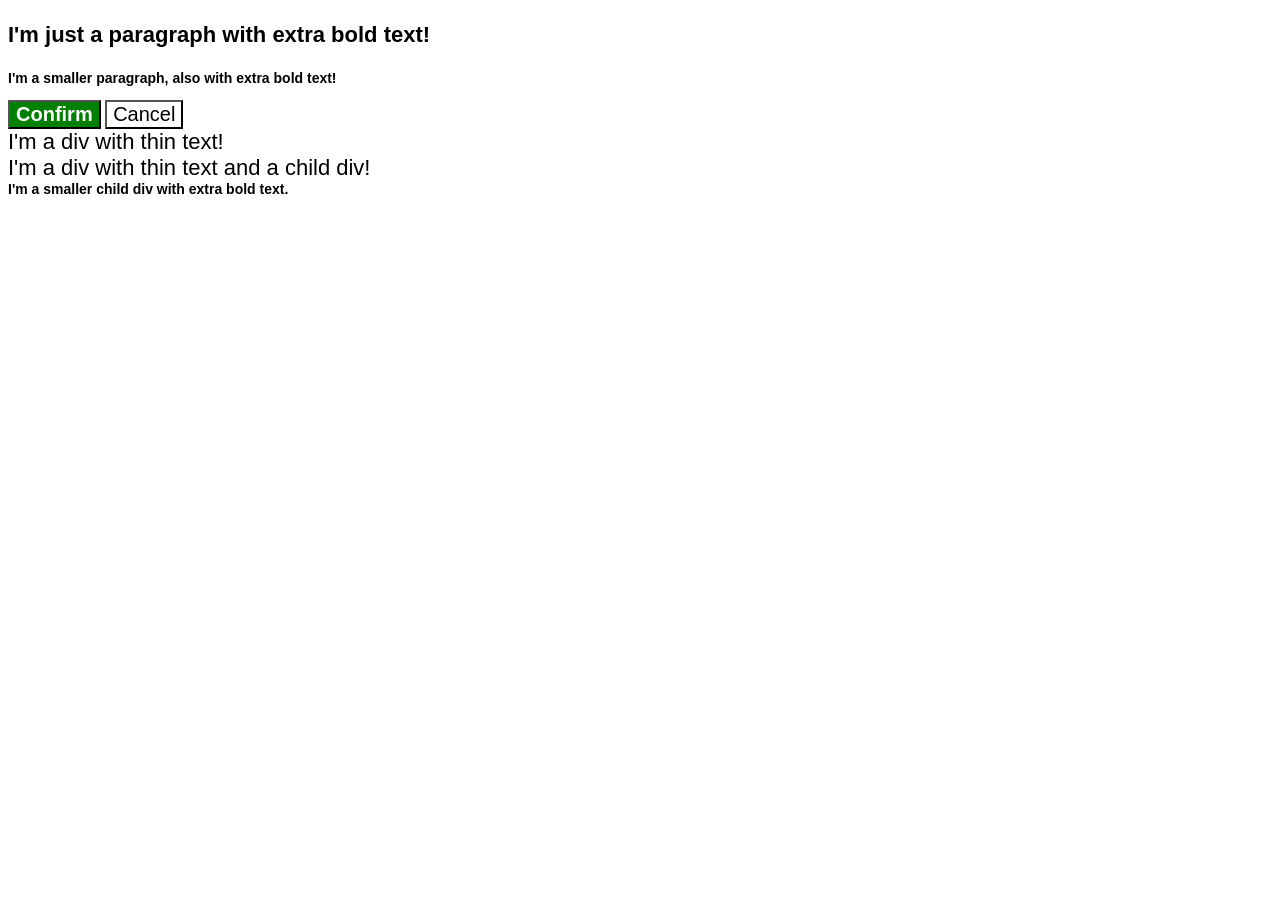
<file: foundations/cascade/01-cascade-fix/index.html>
<!DOCTYPE html>
<html lang="en">

  <head>
    <meta charset="UTF-8">
    <meta http-equiv="X-UA-Compatible" content="IE=edge">
    <meta name="viewport" content="width=device-width, initial-scale=1.0">
    <title>Fix the Cascade</title>
    <link rel="stylesheet" href="style.css">
  </head>
  <body>
    <p class="para">I'm just a paragraph with extra bold text!</p>
    <p class="para small-para">I'm a smaller paragraph, also with  extra bold text!</p>

    <button id="confirm-button" class="button confirm">Confirm</button>
    <button id="cancel-button" class="button cancel">Cancel</button>

    <div class="text">I'm a div with thin text!</div>
    <div class="text">I'm a div with thin text and a child div!
      <div class="text child">I'm a smaller child div with extra bold text.</div>
    </div>
  </body>
</html>
</file>
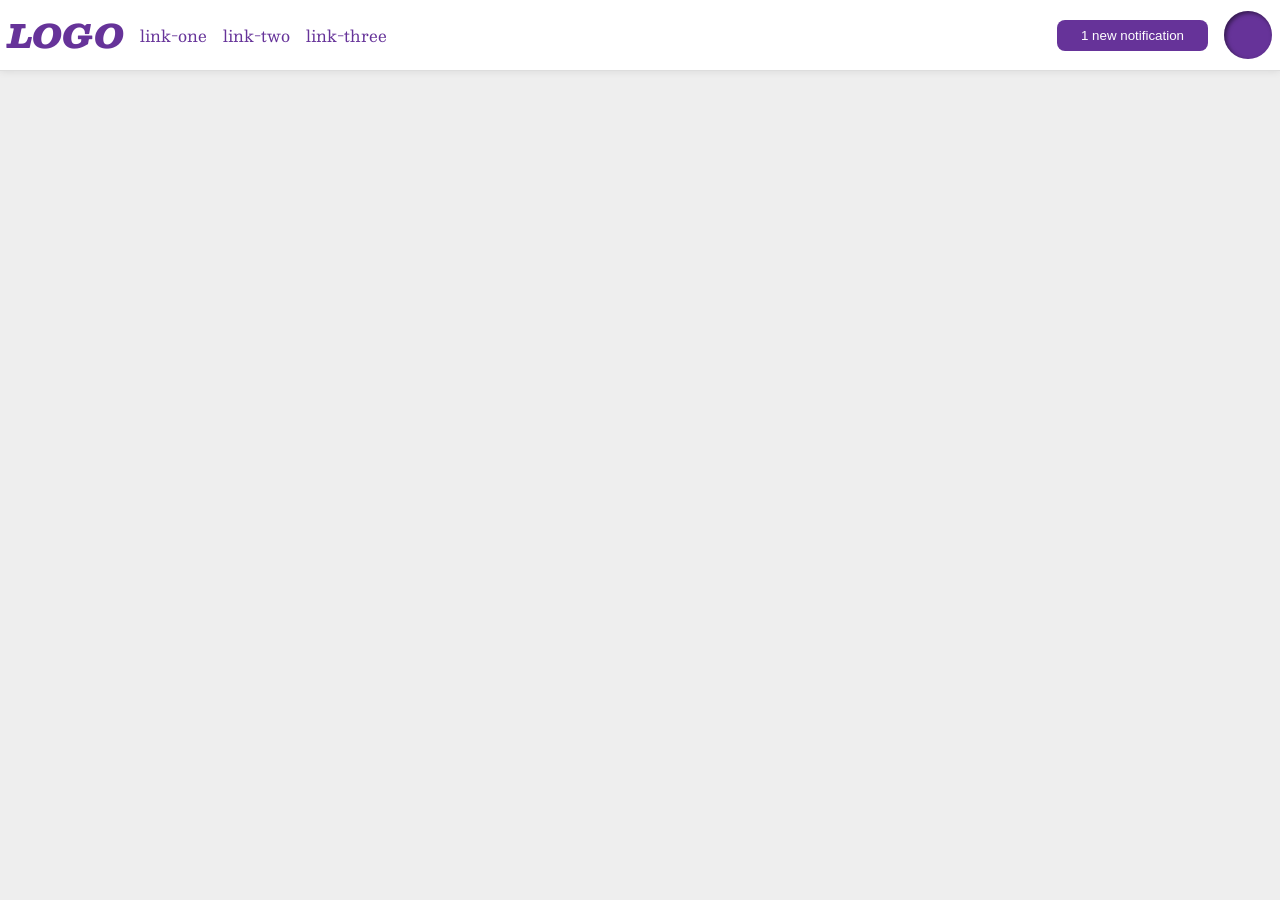
<file: foundations/flex/03-flex-header-2/index.html>
<!DOCTYPE html>
<html lang="en">
  <head>
    <meta charset="UTF-8">
    <meta http-equiv="X-UA-Compatible" content="IE=edge">
    <meta name="viewport" content="width=device-width, initial-scale=1.0">
    <title>Flex Header 2</title>
    <link rel="stylesheet" href="style.css">
  </head>
  <body>
    <div class="header">
      <div class="right-nav">
        <div class="logo">
          LOGO
        </div>
        <ul class="links">
          <li><a href="https://google.com">link-one</a></li>
          <li><a href="https://google.com">link-two</a></li>
          <li><a href="https://google.com">link-three</a></li>
        </ul>
      </div>
      <div class="left-nav">
        <button class="notifications">
          1 new notification
        </button>
        <div class="profile-image"></div>
      </div>
    </div>
  </body>
</html>
</file>
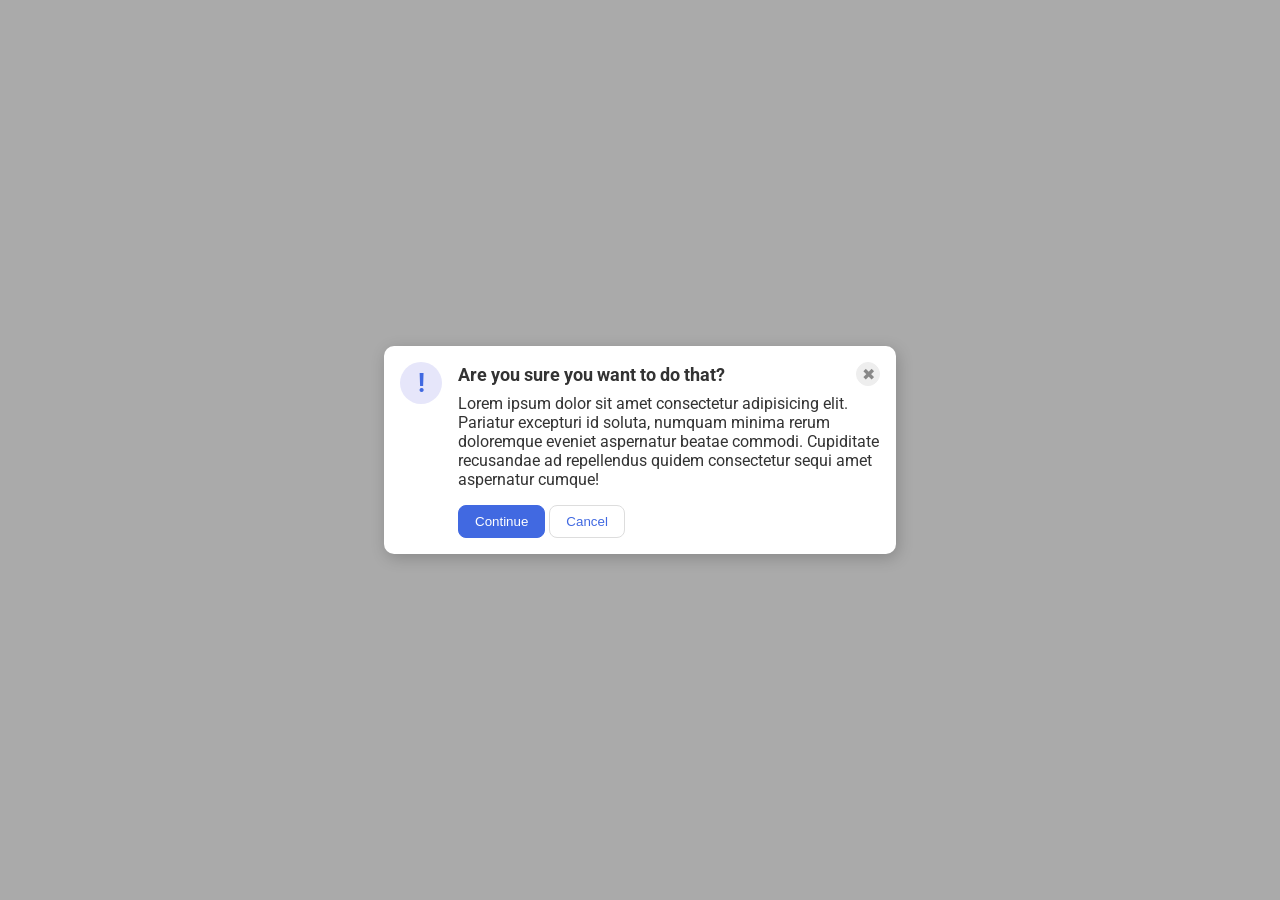
<file: foundations/flex/05-flex-modal/index.html>
<!DOCTYPE html>
<html lang="en">
  <head>
    <meta charset="UTF-8">
    <meta http-equiv="X-UA-Compatible" content="IE=edge">
    <meta name="viewport" content="width=device-width, initial-scale=1.0">
    <link rel="stylesheet" href="style.css">
    <title>Modal</title>
  </head>
  <body>
    <div class="modal">
      <div class="icon">!</div>
      <div class="container">
        <div class="header">Are you sure you want to do that?
        <button class="close-button">✖</button></div>
        <div class="text">Lorem ipsum dolor sit amet consectetur adipisicing elit. Pariatur excepturi id soluta, numquam minima rerum doloremque eveniet aspernatur beatae commodi. Cupiditate recusandae ad repellendus quidem consectetur sequi amet aspernatur cumque!</div>
        <button class="continue">Continue</button>
        <button class="cancel">Cancel</button>
      </div>  
    </div>
  </body>
</html>
</file>
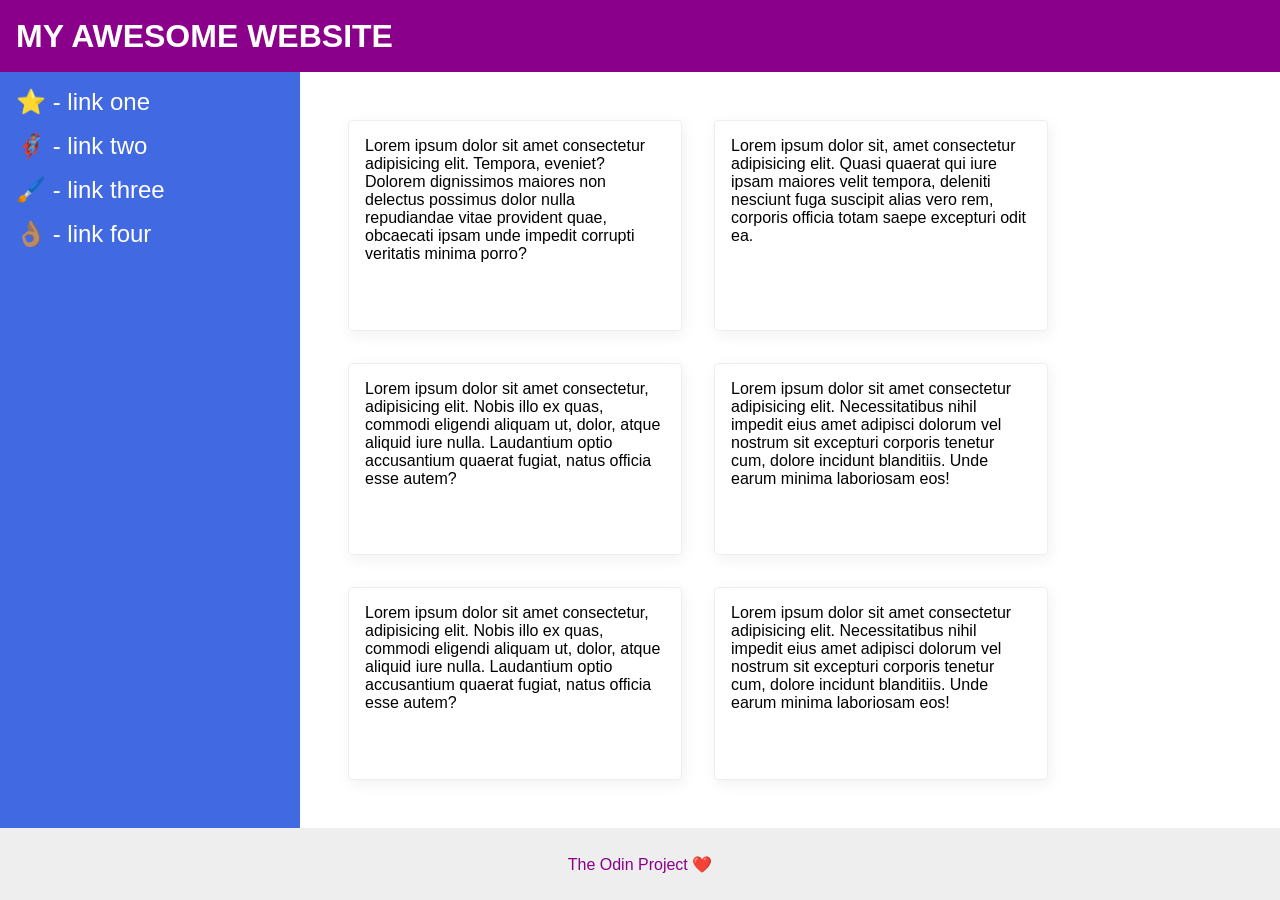
<file: foundations/flex/07-flex-layout-2/index.html>
<!DOCTYPE html>
<html lang="en">
  <head>
    <meta charset="UTF-8">
    <meta http-equiv="X-UA-Compatible" content="IE=edge">
    <meta name="viewport" content="width=device-width, initial-scale=1.0">
    <title>The Holy Grail</title>
    <link rel="stylesheet" href="style.css">
  </head>
  <body>
    <div class="header">
      MY AWESOME WEBSITE
    </div>
    
    <div class="body_content">
      <div class="sidebar">
        <ul>
          <li><a href="#">⭐ - link one</a></li>
          <li><a href="#">🦸🏽‍♂️ - link two</a></li>
          <li><a href="#">🖌️ - link three</a></li>
          <li><a href="#">👌🏽 - link four</a></li>
        </ul>
      </div>

      <div class="cards">
        <div class="card">Lorem ipsum dolor sit amet consectetur adipisicing elit. Tempora, eveniet? Dolorem dignissimos maiores non delectus possimus dolor nulla repudiandae vitae provident quae, obcaecati ipsam unde impedit corrupti veritatis minima porro?</div>
        <div class="card">Lorem ipsum dolor sit, amet consectetur adipisicing elit. Quasi quaerat qui iure ipsam maiores velit tempora, deleniti nesciunt fuga suscipit alias vero rem, corporis officia totam saepe excepturi odit ea.</div>
        <div class="card">Lorem ipsum dolor sit amet consectetur, adipisicing elit. Nobis illo ex quas, commodi eligendi aliquam ut, dolor, atque aliquid iure nulla. Laudantium optio accusantium quaerat fugiat, natus officia esse autem?</div>
        <div class="card">Lorem ipsum dolor sit amet consectetur adipisicing elit. Necessitatibus nihil impedit eius amet adipisci dolorum vel nostrum sit excepturi corporis tenetur cum, dolore incidunt blanditiis. Unde earum minima laboriosam eos!</div>
        <div class="card">Lorem ipsum dolor sit amet consectetur, adipisicing elit. Nobis illo ex quas, commodi eligendi aliquam ut, dolor, atque aliquid iure nulla. Laudantium optio accusantium quaerat fugiat, natus officia esse autem?</div>
        <div class="card">Lorem ipsum dolor sit amet consectetur adipisicing elit. Necessitatibus nihil impedit eius amet adipisci dolorum vel nostrum sit excepturi corporis tenetur cum, dolore incidunt blanditiis. Unde earum minima laboriosam eos!</div>
      </div>  
    </div>
    <div class="footer">
      The Odin Project ❤️
    </div>
  </body>
</html>
</file>
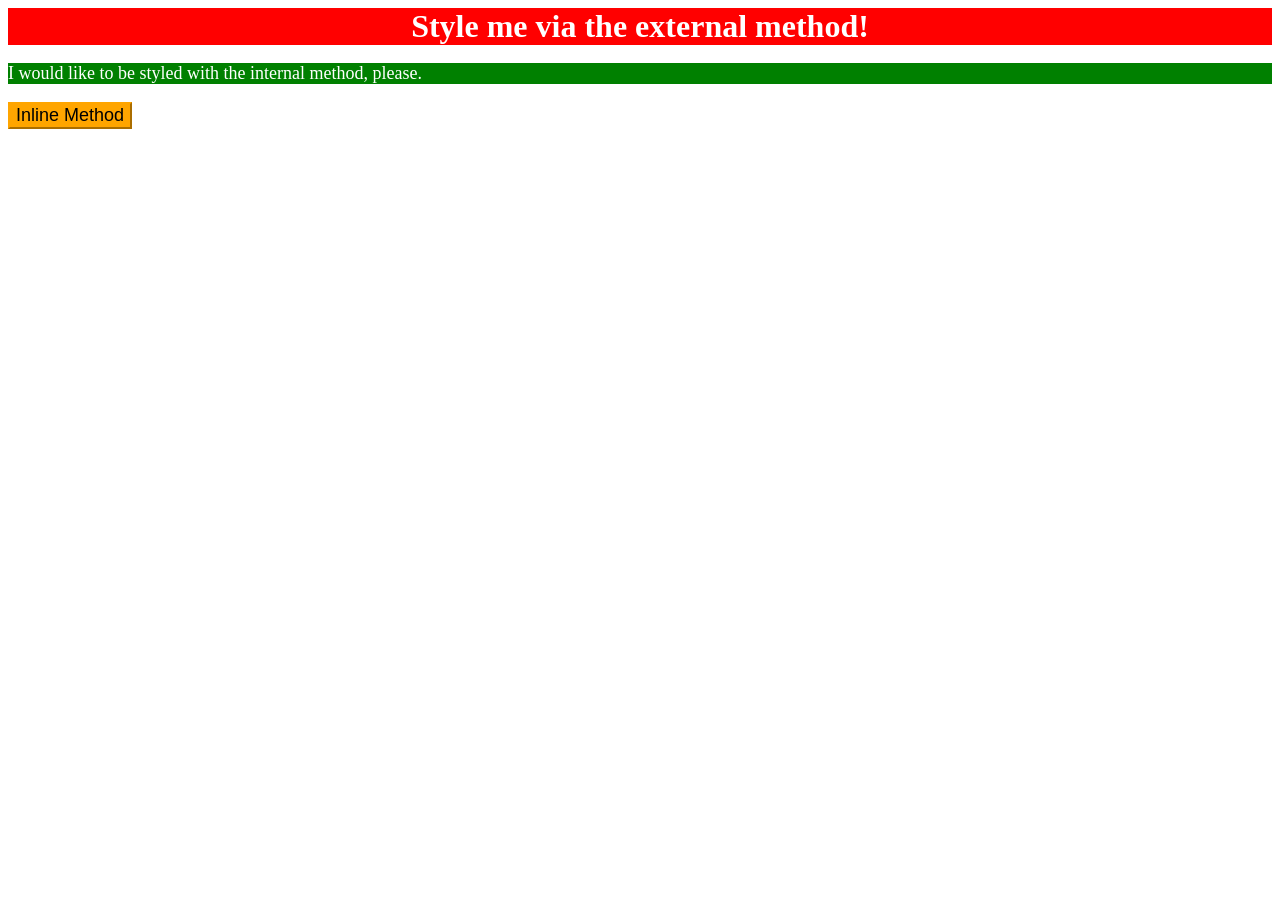
<file: foundations/intro-to-css/01-css-methods/index.html>
<!DOCTYPE html>
<html lang="en">
  <head>
    <meta charset="UTF-8">
    <meta http-equiv="X-UA-Compatible" content="IE=edge">
    <meta name="viewport" content="width=device-width, initial-scale=1.0">
    <title>Methods for Adding CSS</title>
    <link rel="stylesheet" href="styles.css">
    <style>
      p {
        background-color: green;
        color: white;
        font-size: 18px;
      }
    </style>
  </head>
  <body>
    <div>Style me via the external method!</div>
    <p>I would like to be styled with the internal method, please.</p>
    <button style="background-color:orange; font-size: 18px; border-color: orange;">Inline Method</button>
  </body>
</html>
</file>
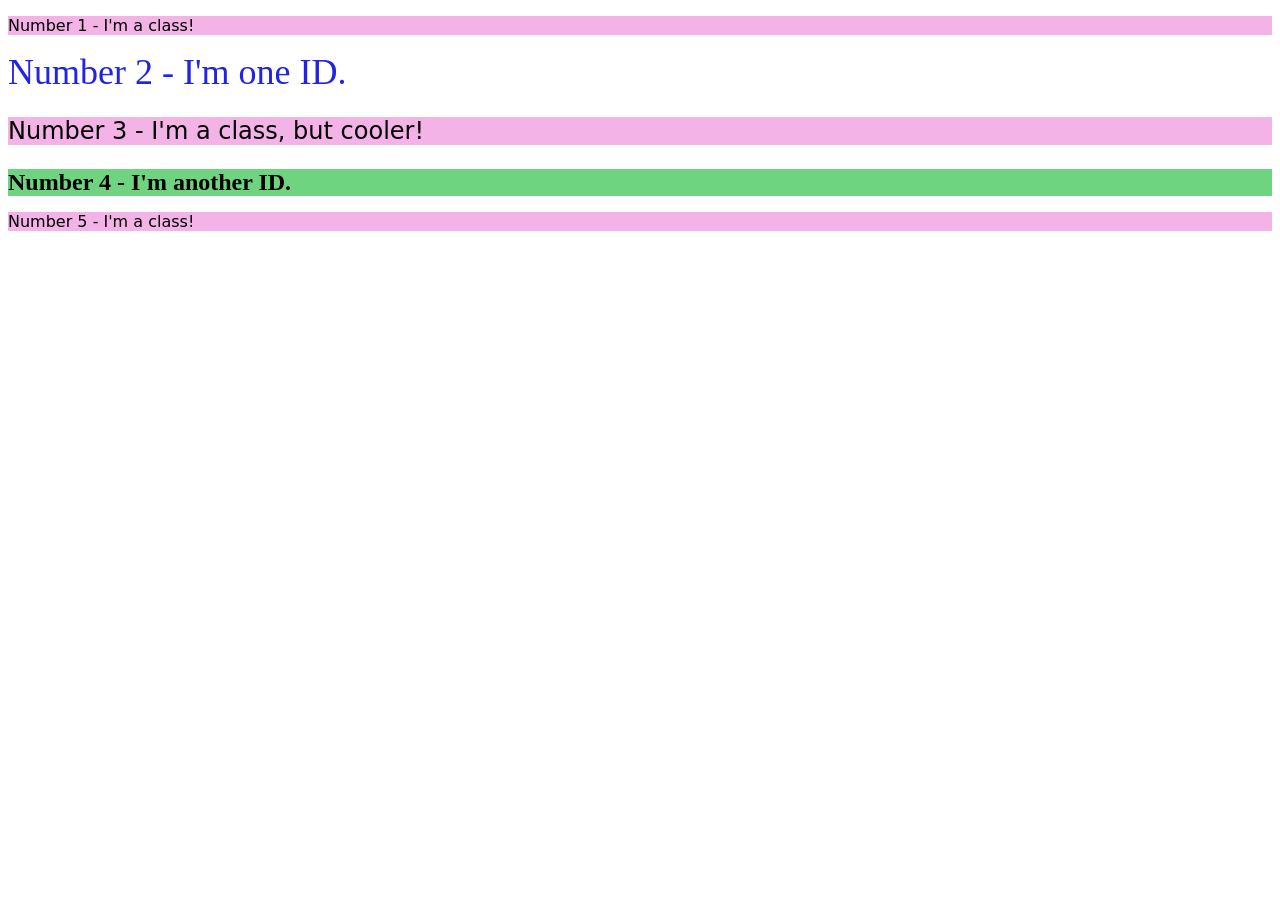
<file: foundations/intro-to-css/02-class-id-selectors/index.html>
<!DOCTYPE html>
<html lang="en">
  <head>
    <meta charset="UTF-8">
    <meta http-equiv="X-UA-Compatible" content="IE=edge">
    <meta name="viewport" content="width=device-width, initial-scale=1.0">
    <title>Class and ID Selectors</title>
    <link rel="stylesheet" href="style.css">
  </head>
  <body>
    <p class="odd">Number 1 - I'm a class!</p>
    <div id="two">Number 2 - I'm one ID.</div>
    <p class="odd bigger">Number 3 - I'm a class, but cooler!</p>
    <div id="four">Number 4 - I'm another ID.</div>
    <p class="odd">Number 5 - I'm a class!</p>
  </body>
</html>
</file>
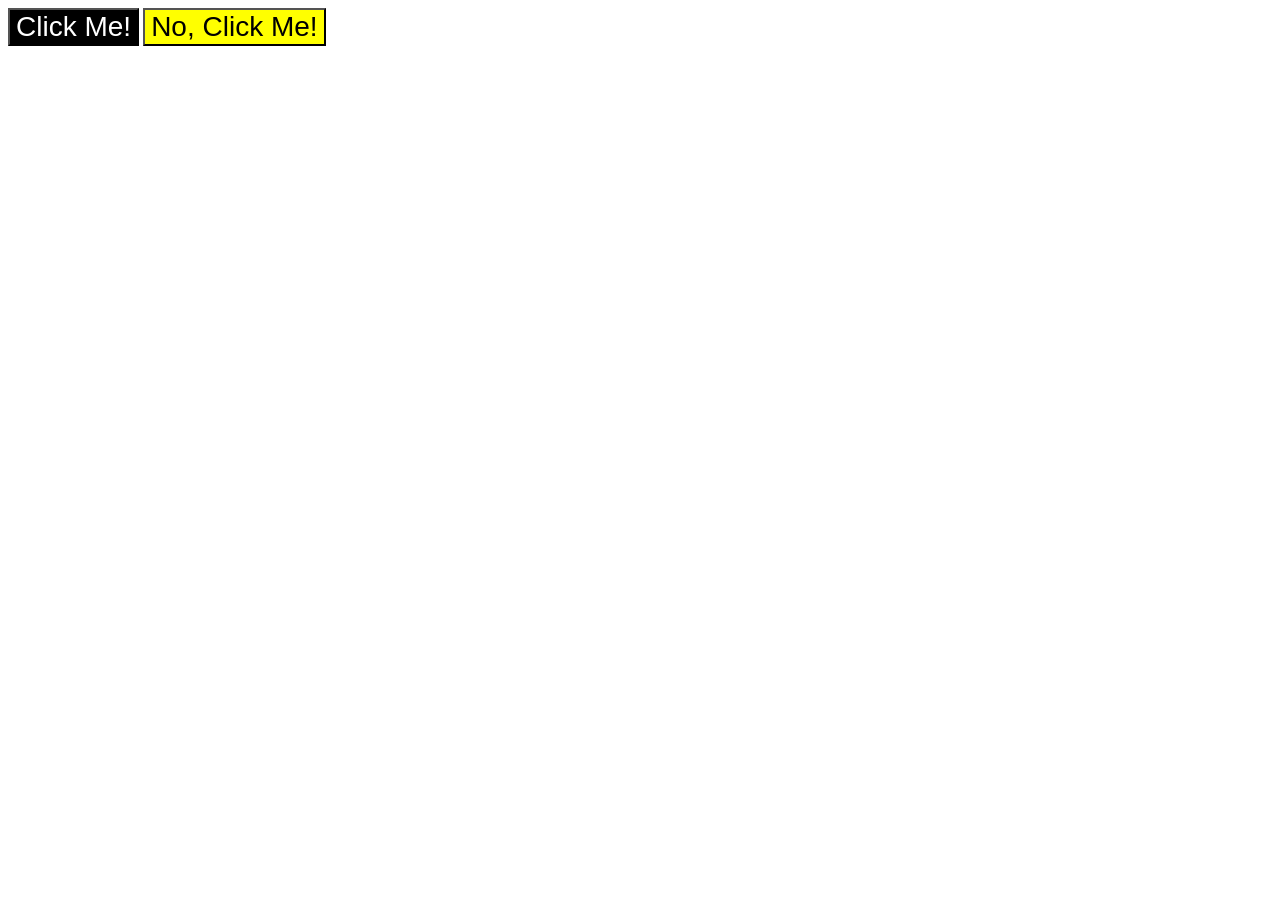
<file: foundations/intro-to-css/03-grouping-selectors/index.html>
<!DOCTYPE html>
<html lang="en">
  <head>
    <meta charset="UTF-8">
    <meta http-equiv="X-UA-Compatible" content="IE=edge">
    <meta name="viewport" content="width=device-width, initial-scale=1.0">
    <title>Grouping Selectors</title>
    <link rel="stylesheet" href="style.css">
  </head>
  <body>
    <button class="button-one">Click Me!</button>
    <button class="button-two">No, Click Me!</button>
  </body>
</html>
</file>
<file: foundations/cascade/01-cascade-fix/style.css>
body {
  font-family: Arial, Helvetica, sans-serif;
}

.para,
.small-para {
  color: hsl(0, 0%, 0%);
  font-weight: 800;
}



.para {
  font-size: 22px;
}

/* Changed position of selector to below .para */
.small-para {
  font-size: 14px;
  font-weight: 800;
}
/* Changed selector from .confirm to #confirm-button */
#confirm-button {
  background: green;
  color: white;
  font-weight: bold;
} 

.button {
  background-color: rgb(255, 255, 255);
  color: rgb(0, 0, 0);
  font-size: 20px;
}



div.text {
  color: rgb(0, 0, 0);
  font-size: 22px;
  font-weight: 100;
}

/* Changed selector from .child to .text.child */
div .child {
  color: rgb(0, 0, 0);
  font-weight: 800;
  font-size: 14px;
}
</file>
<file: foundations/flex/03-flex-header-2/style.css>
/* this is some magical font-importing.  
you'll learn about it later. */
@import url('https://fonts.googleapis.com/css2?family=Besley:ital,wght@0,400;1,900&display=swap');

body {
  margin: 0;
  background: #eee;
  font-family: Besley, serif;
}

.header {
  background: white;
  border-bottom: 1px solid #ddd;
  box-shadow: 0 0 8px rgba(0,0,0,.1);
  /* added new css from here */
  display: flex;
  justify-content: space-between;
  padding:8px;
}

.profile-image {
  background: rebeccapurple;
  box-shadow: inset 2px 2px 4px rgba(0,0,0,.5);
  border-radius: 50%;
  width: 48px;
  height: 48px;
}

.logo {
  color: rebeccapurple;
  font-size: 32px;
  font-weight: 900;
  font-style: italic;
}

button {
  border: none;
  border-radius: 8px;
  background: rebeccapurple;
  color: white;
  padding: 8px 24px;
}

a {
  /* this removes the line under our links */
  text-decoration: none;
  color: rebeccapurple;
}

ul {
  list-style-type: none;
  /* added new css from here */
  display: flex;
  gap: 16px;
  padding:0px;
  margin:0px;
}

/* added new css */
.left-nav, .right-nav {
  display: flex;
  gap: 16px;
  align-items:center;
}
</file>
<file: foundations/flex/05-flex-modal/style.css>
@import url('https://fonts.googleapis.com/css2?family=Roboto:wght@400;700&display=swap');

html, body {
  height: 100%;
}

body {
  font-family: Roboto, sans-serif;
  margin: 0;
  background: #aaa;
  color: #333;
  /* I'll give you this one for free lol */
  display: flex;
  align-items: center;
  justify-content: center;
}

.modal {
  background: white;
  width: 480px;
  border-radius: 10px;
  box-shadow: 2px 4px 16px rgba(0,0,0,.2);
  /* new css added here */
  display: flex;
  padding: 16px;
  gap:16px;
}

.icon {
  color: royalblue;
  font-size: 26px;
  font-weight: 700;
  background: lavender;
  width: 42px;
  height: 42px;
  border-radius: 50%;
  display: flex;
  align-items: center;
  justify-content: center;
  /* new css is added here  */
  flex-shrink: 0;
}

.close-button {
  background: #eee;
  border-radius: 50%;
  color: #888;
  font-weight: 400;
  font-size: 16px;
  height: 24px;
  width: 24px;
  display: flex;
  align-items: center;
  justify-content: center;
  border: 1px solid #eee;
  padding: 0;
}

button {
  cursor: pointer;
  padding: 8px 16px;
  border-radius: 8px;
}

button.continue {
  background: royalblue;
  border: 1px solid royalblue;
  color: white;
}

button.cancel {
  background: white;
  border: 1px solid #ddd;
  color: royalblue;
}

.icon {
  flex-shrink: 0px;
}

/* new css is added here */
.header {
  display: flex;
  justify-content: space-between;
  align-items: center;
  font-size: 115%;
  font-weight: bold;
  margin-bottom: 8px;
}

/* new css is added here */
.text {
  margin-bottom: 16px;
}
</file>
<file: foundations/flex/07-flex-layout-2/style.css>
body {
  font-family: -apple-system, BlinkMacSystemFont, 'Segoe UI', Roboto, Oxygen, Ubuntu, Cantarell, 'Open Sans', 'Helvetica Neue', sans-serif;
  margin: 0;
  min-height: 100vh;
  /* new css added here */
  display:flex;
  flex-direction: column;
}

.header {
  height: 72px;
  background: darkmagenta;
  color: white;
  /* new css added here */
  font-size: 32px;
  font-weight:900;
  display: flex;
  align-items: center;
  padding:0 16px;
}

.footer {
  height: 72px;
  background: #eee;
  color: darkmagenta;
  /* new css is added here */
  display: flex;
  align-items: center;
  justify-content: center;
}

.sidebar {
  width: 300px;
  background: royalblue;
  box-sizing: border-box;
   /* new css is added here */
  display: flex;
  flex-shrink: 0;
  padding: 16px;
}

.card {
  border: 1px solid #eee;
  box-shadow: 2px 4px 16px rgba(0,0,0,.06);
  border-radius: 4px;
  /* new css added here */
  padding: 16px;
  width: 300px;
  
}


/* new css is added here */
.body_content{
  display: flex;
  flex: 1;
}

/* new css is added here */
ul {
  list-style-type: none;
  margin: 0;
  padding: 0;
}

/* new css is added here */
li {
  margin-bottom: 16px;
}

/* new css is added here */
a {
  text-decoration: none;
  color: white;
  font-size: 24px;
}

/* new css is added here */
.cards{
  display: flex;
  flex-wrap: wrap;
  padding: 48px;
  gap: 32px;
 
}
</file>
<file: foundations/intro-to-css/01-css-methods/styles.css>
div {
    background-color: red;
    color: white;
    font-size: 32px;
    text-align: center;
    font-weight:bold;
}
</file>
<file: foundations/intro-to-css/02-class-id-selectors/style.css>
/* Add CSS Styling */

.odd{
    background-color:rgb(243, 179, 230);
    font-family:Verdana,'DejaVu Sans','sans-serif';
}

#two{
    color: hsl(239, 78%, 51%);
    font-size:36px;
}

#four{
    background-color:hsl(130, 54%, 63%);
    font-size: 24px;
    font-weight: bold;
}

.bigger{
    font-size: 24px;
}
</file>
<file: foundations/intro-to-css/03-grouping-selectors/style.css>
/* Add CSS Styling */

.button-one{
    background-color: black;
    color: white;
}


.button-two {
    background-color: yellow;
}

.button-one, .button-two{
    font-family: Helvetica, 'Times New Roman', 'sans-serif';
    font-size: 28px;
}
</file>
